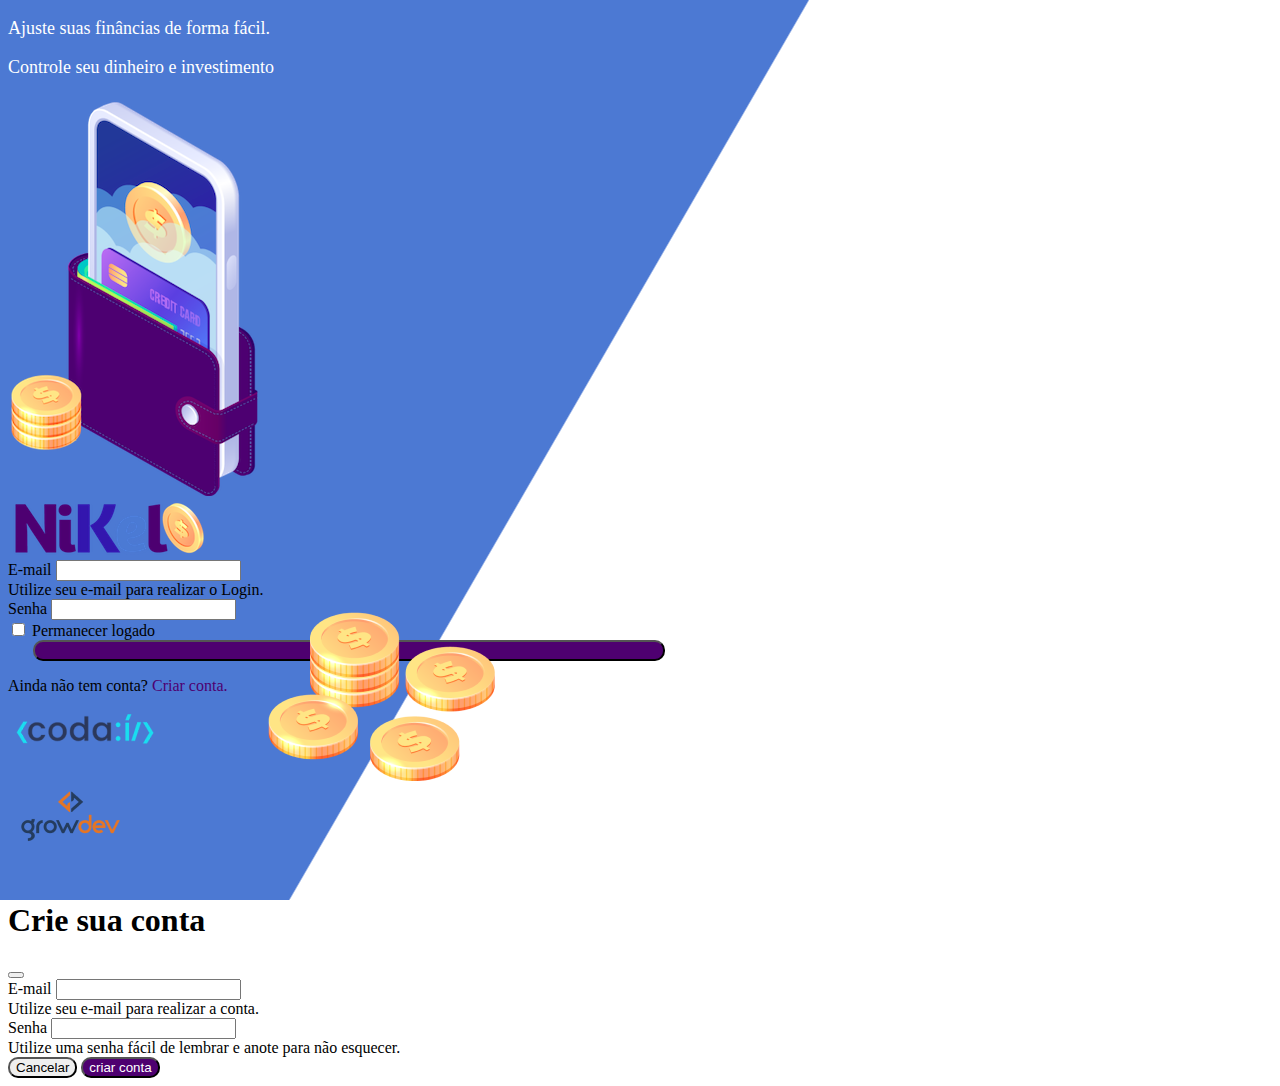
<file: public/index.html>
<!DOCTYPE html>
<html lang="pt">
<head>
    <meta charset="UTF-8">
    <meta http-equiv="X-UA-Compatible" content="IE=edge">
    <meta name="viewport" content="width=device-width, initial-scale=1.0">
    <title>Nikel</title>
    <link href="https://cdn.jsdelivr.net/npm/bootstrap@5.3.0-alpha1/dist/css/bootstrap.min.css" rel="stylesheet" integrity="sha384-GLhlTQ8iRABdZLl6O3oVMWSktQOp6b7In1Zl3/Jr59b6EGGoI1aFkw7cmDA6j6gD" crossorigin="anonymous">
<link rel="stylesheet" href="./css/style.css">
</head>
<body id="login">
    <main>
        <div class="container">
            <div class="row vh-100">
                <div class="col d-flex justify-content-center my-5 flex-column">
                    <div class="text-login">
                        <p>Ajuste suas finâncias de forma fácil.</p>
                        <p>Controle seu dinheiro e investimento</p>
                    </div>
                    <div class="text-center">
                        <img src="./assets/images/pocket.png" alt="image pocket" class="img-fluid" srcset="">
                        <img src="./assets/images/coins.png" alt="image coins" class="img-fluid d-none d-md-inline coins" srcset="">
                    </div>
                </div>
                <div class="col d-flex justify-content-center my-5 flex-column">
                    <div class="container">
                        <div class="row">
                            <div class="col">
                                <div class="text-center mb-3">
                                    <img src="./assets/images/nikel-logo.png" alt="image nikel logo" class="img-fluid" srcset="">
                                </div>
                            </div>
                        </div>
                        <div class="row">
                            <div class="col">
                                <form id="login-form">
                                    <div class="mb-3">
                                      <label for="email-input" class="form-label">E-mail</label>
                                      <input type="email" class="form-control" id="email-input" aria-describedby="emailHelp">
                                      <div id="emailHelp" class="form-text">Utilize seu e-mail para realizar o Login.</div>
                                    </div>
                                    <div class="mb-3">
                                      <label for="password-input" class="form-label">Senha</label>
                                      <input type="password" class="form-control" id="password-input">
                                    </div>
                                    <div class="mb-3 form-check">
                                      <input type="checkbox" class="session-check" id="session-check">
                                      <label class="form-check-label" for="exampleCheck1">Permanecer logado</label>
                                    </div>
                                    <button type="submit" class="btn button-login">Entrar</button>
                                  
                            </div>
                        </div>
                        <div class="row">
                            <div class="col">
                                <p id="link-conta" class="text-center mt-2 form-text" 
                                data-bs-toggle="modal" data-bs-target="#register-modal">Ainda não tem conta? <span 
                                    class="link-default">Criar conta.</span></p>
                            </div>
                        </div>
                        <div class="row">
                            <div class="col">
                                <div class="text-center mt-5">
                                    <img src="./assets/images/codai-logo.png" alt="image codai logo" class="img-fluid" srcset="">
                                </div>
                            </div>
                        </div>
                        <div class="row">
                            <div class="col">
                                <div class="text-center">
                                    <img src="./assets/images/growdev-logo.png" alt="image codai logo" class="img-fluid" srcset="">
                                </div>
                            </div>
                        </div>
                    </div>
                </div>
            </div>
        </div>
        
  
  <!-- Modal -->
  <div class="modal fade" id="register-modal" tabindex="-1" aria-labelledby="exampleModalLabel" aria-hidden="true">
    <div class="modal-dialog">
      <div class="modal-content">
        <div class="modal-header">
          <h1 class="modal-title fs-5" id="exampleModalLabel">Crie sua conta</h1>
          <button type="button" class="btn-close" data-bs-dismiss="modal" aria-label="Close"></button>
        </div>
        <form id="create-form">
            <div class="modal-body">

                <div class="mb-3">
                 <label for="email-create-input" class="form-label">E-mail</label>
                <input type="email" class="form-control" id="email-create-input" aria-describedby="emailHelp" required> 
                <div id="emailHelp" class="form-text">Utilize seu e-mail para realizar a conta.</div>
            </div>
            <div class="mb-3">
                <label for="password-create-input" class="form-label">Senha</label>
                <input type="password" class="form-control" id="password-create-input" required>
                <div id="emailHelp" class="form-text">Utilize uma senha fácil de lembrar e anote para não esquecer.</div>
                </div>  
                 <div class="mb-3 form-check">
                 </div>
        </div>
        <div class="modal-footer">
            <button type="button" class="btn btn-secondary button-cancel" data-bs-dismiss="modal">Cancelar</button>
            <button type="submit" class="btn button-default">criar conta</button>
            </div>
        </div>
        </form> 
        </div>
    </div>
    </main>
    <script src="https://cdn.jsdelivr.net/npm/bootstrap@5.3.0-alpha1/dist/js/bootstrap.bundle.min.js" 
    integrity="sha384-w76AqPfDkMBDXo30jS1Sgez6pr3x5MlQ1ZAGC+nuZB+EYdgRZgiwxhTBTkF7CXvN" 
    crossorigin="anonymous"></script>
    <script src="./js/index.js"></script>
</body>

</html>
</file>
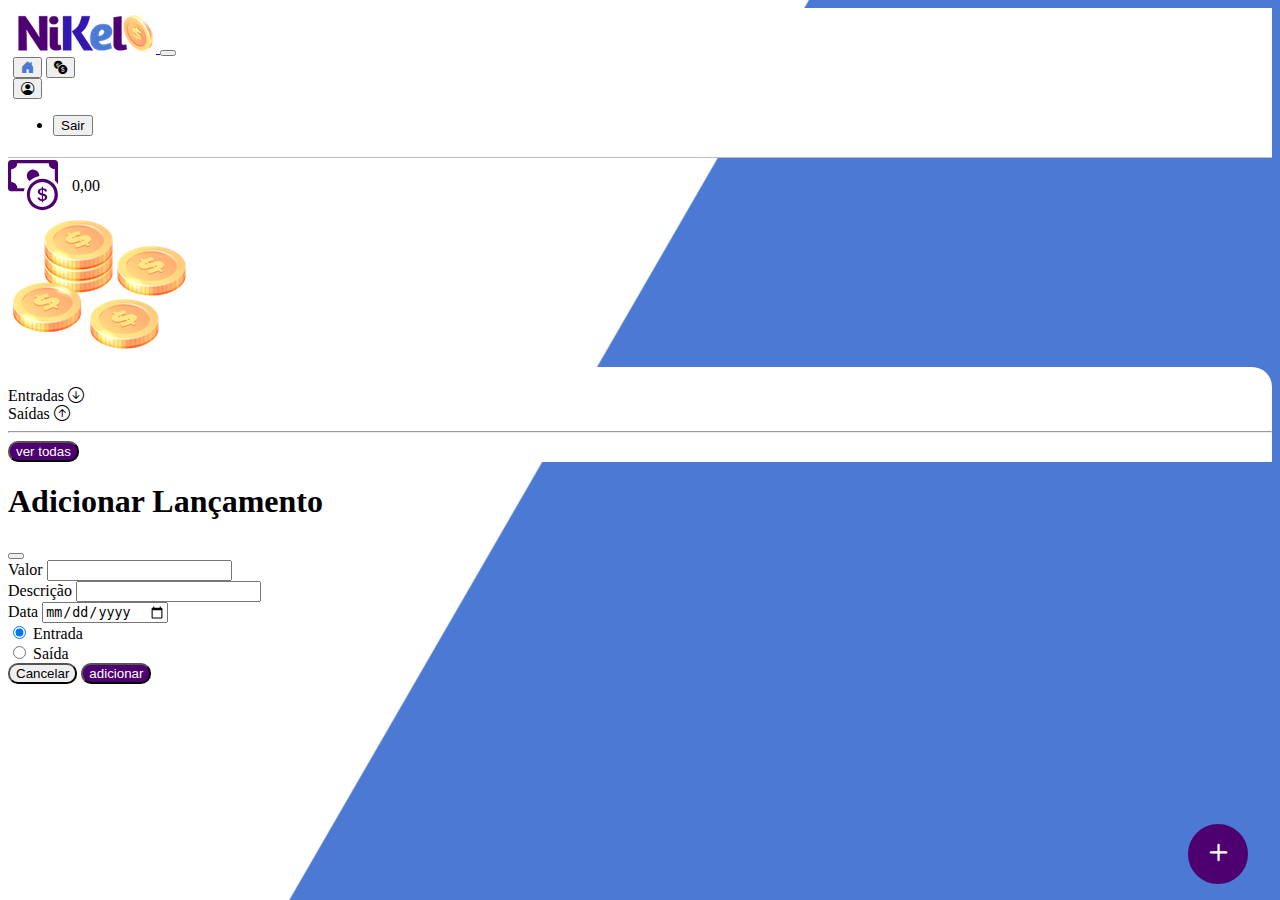
<file: public/home.html>
<!DOCTYPE html>
<html lang="pt">
<head>
    <meta charset="UTF-8">
    <meta http-equiv="X-UA-Compatible" content="IE=edge">
    <meta name="viewport" content="width=device-width, initial-scale=1.0">
    <title>Nikel - home </title>
    <link href="https://cdn.jsdelivr.net/npm/bootstrap@5.3.0-alpha1/dist/css/bootstrap.min.css" rel="stylesheet" integrity="sha384-GLhlTQ8iRABdZLl6O3oVMWSktQOp6b7In1Zl3/Jr59b6EGGoI1aFkw7cmDA6j6gD" crossorigin="anonymous">
    <link rel="stylesheet" href="https://cdn.jsdelivr.net/npm/bootstrap-icons@1.10.3/font/bootstrap-icons.css">
    <link rel="stylesheet" href="./css/style.css">
</head>
<body id="app">
    <header>
        <nav class="navbar navbar-expand bg-white">
            <div class="container-fluid">
              <a class="navbar-brand" href="#">
                <img src="./assets/images/nikel-small-logo.png" alt="logo nikel" class="img-fluid" srcset="">
              </a>
              <button class="navbar-toggler" type="button" data-bs-toggle="collapse" data-bs-target=
              "#navbarSupportedContent" aria-controls="navbarSupportedContent" aria-expanded="false" aria-label=
              "Toggle navigation">
                <span class="navbar-toggler-icon"></span>
              </button>
              <div class="collapse navbar-collapse justify-content-end" id="navbarSupportedContent">
               <div class="d-flex menu" >
                <a href="home.html"><button class="btn" type="button"><i class="bi bi-house-door-fill color-secondary 
                    fs-4"></i></button></a>
                <a href="transactions.html"><button class="btn" type="button"><i class="bi bi-currency-exchange 
                    fs-4"></i></i></button></a>
     
                <div class="dropdown">
                    <button class="btn" type="button" data-bs-toggle="dropdown" aria-expanded="false">
                        <i class="bi bi-person-circle fs-4"></i>
                    </button></a>
                    <ul class="dropdown-menu logout">
                      <li><button class="dropdown-item" id="button-logout">Sair</button></li>
                     
                    </ul>
                  </div>
               </div>

              </div>
            </div>
          </nav>
    </header>
    <main>
        <div class="container-lg">
            <div class="row">
               <div class="col d-flex mt-4 justify-content-start align-items-center">
                <i class="bi bi-cash-coin color-primary icon-detail"></i>
                <span class="fs-2" id="total">0,00</span>
               </div>
               <div class="col d-flex mt-4 justify-content-end">
                    <div class="text-center">
                        <img src="./assets/images/coins-small.png" alt="" srcset="">
                    </div>
               </div>
            </div>
            <div class="row">
                <div class="col-12 info shadow-lg">
                    <div class="container">
                        <div class="row"> 
                            <div class="col-6">
                                <span class="fs-4">Entradas <i class="bi bi-arrow-down-circle fs-2 align-middle"></i></span> 
                            </div>
                            <div class="col-6">
                               <span class="fs-4">Saídas <i class="bi bi-arrow-up-circle fs-2 align-middle"></i></span> 
                            </div>
                            <div class="col-12 my-2">
                                <hr>
                            </div>
                        </div>
                        <div class="row">
                            <div class="col-6">
                                <div class="container p=0" id="cash-in-list">
                                    
                                </div>
                            </div>
                            <div class="col-6">
                                <div class="container p=0" id="cash-out-list">
                                    
                                </div>
                            </div>
                            <div class="col-12 mb-4">
                                <button type="button" class="btn button-default" id="transactions-button">ver todas</button>
                            </div>
                        </div>
                    </div>
                </div>
            </div>
        </div>
        <button class="btn button-float"  data-bs-toggle="modal" data-bs-target="#transactions-modal"><i class="bi bi-plus"></i></button>

         <!-- Modal -->
  <div class="modal fade" id="transactions-modal" tabindex="-1" aria-labelledby="exampleModalLabel" aria-hidden="true">
    <div class="modal-dialog">
      <div class="modal-content">
        <div class="modal-header">
          <h1 class="modal-title fs-5" id="exampleModalLabel">Adicionar Lançamento</h1>
          <button type="button" class="btn-close" data-bs-dismiss="modal" aria-label="Close"></button>
        </div>
        <form id="transaction-form">
            <div class="modal-body">

                <div class="mb-3">
                 <label for="value-input" class="form-label">Valor</label>
                <input type="number" step="any" class="form-control" id="value-input" aria-describedby="emailHelp">
            <div class="mb-3">
                <label for="description-input" class="form-label">Descrição</label>
                <input type="text" class="form-control" id="description-input">
                </div>  
                <div class="mb-3">
                    <label for="date-input" class="form-label">Data</label>
                    <input type="date" class="form-control" id="date-input">
                    </div>  
                    <div>
                        <div class="mb-3">
                            <div class="form-check form-check-inline">
                                <input class="form-check-input" type="radio" name="type-input" 
                                id="inlineRadio1" value="1" checked>
                                <label class="form-check-label" for="inlineRadio1">Entrada</label>
                              </div>
                              <div class="form-check form-check-inline">
                                <input class="form-check-input" type="radio" name="type-input" 
                                id="inlineRadio2" value="2">
                                <label class="form-check-label" for="inlineRadio2">Saída</label>
                              </div>
                        </div>
                    </div>
        </div>
        <div class="modal-footer">
            <button type="button" class="btn btn-secondary button-cancel" data-bs-dismiss="modal">Cancelar</button>
            <button type="submit" class="btn button-default">adicionar</button>
            </div>
        </form> 
      </div>
    </div>
    </main>
    <script src="https://cdn.jsdelivr.net/npm/bootstrap@5.3.0-alpha1/dist/js/bootstrap.bundle.min.js" 
    integrity="sha384-w76AqPfDkMBDXo30jS1Sgez6pr3x5MlQ1ZAGC+nuZB+EYdgRZgiwxhTBTkF7CXvN" 
    crossorigin="anonymous"></script>
    <script src="./js/home.js"></script>
</body>
</html>
</file>
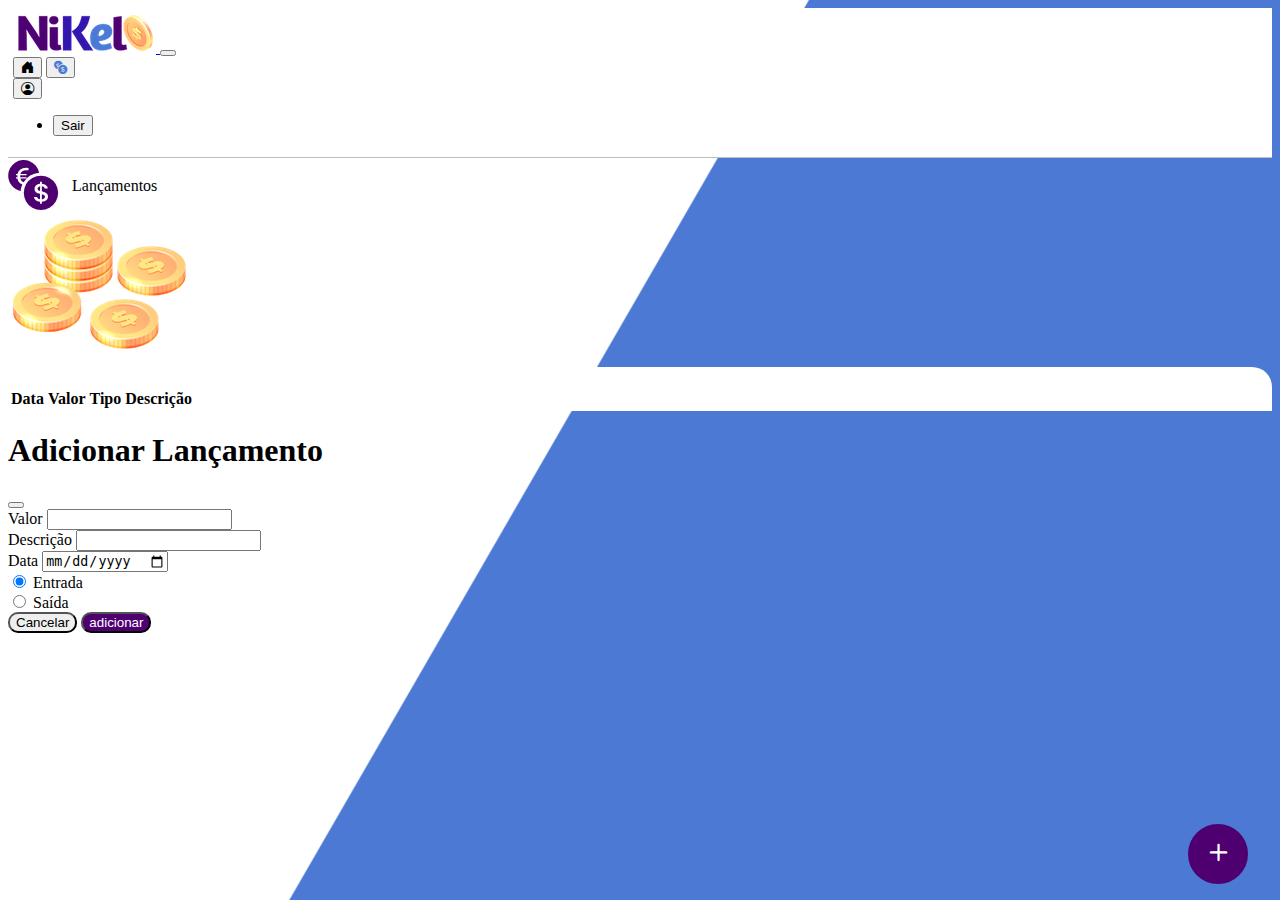
<file: public/transactions.html>
<!DOCTYPE html>
<html lang="pt">
<head>
    <meta charset="UTF-8">
    <meta http-equiv="X-UA-Compatible" content="IE=edge">
    <meta name="viewport" content="width=device-width, initial-scale=1.0">
    <title>Nikel - Lançamentos </title>
    <link href="https://cdn.jsdelivr.net/npm/bootstrap@5.3.0-alpha1/dist/css/bootstrap.min.css" rel="stylesheet" integrity="sha384-GLhlTQ8iRABdZLl6O3oVMWSktQOp6b7In1Zl3/Jr59b6EGGoI1aFkw7cmDA6j6gD" crossorigin="anonymous">
    <link rel="stylesheet" href="https://cdn.jsdelivr.net/npm/bootstrap-icons@1.10.3/font/bootstrap-icons.css">
    <link rel="stylesheet" href="./css/style.css">
</head>
<body id="app">
    <header>
        <nav class="navbar navbar-expand bg-white">
            <div class="container-fluid">
              <a class="navbar-brand" href="#">
                <img src="./assets/images/nikel-small-logo.png" alt="logo nikel" class="img-fluid" srcset="">
              </a>
              <button class="navbar-toggler" type="button" data-bs-toggle="collapse" data-bs-target="#navbarSupportedContent" aria-controls="navbarSupportedContent" aria-expanded="false" aria-label="Toggle navigation">
                <span class="navbar-toggler-icon"></span>
              </button>
              <div class="collapse navbar-collapse justify-content-end" id="navbarSupportedContent">
               <div class="d-flex menu" >
                <a href="home.html"><button class="btn" type="button"><i class="bi bi-house-door-fill  fs-4"></i></button></a>
                <a href="transactions.html"><button class="btn" type="button"><i class="bi bi-currency-exchange color-secondary fs-4"></i></i></button></a>
     
                <div class="dropdown">
                    <button class="btn" type="button" data-bs-toggle="dropdown" aria-expanded="false">
                        <i class="bi bi-person-circle fs-4"></i>
                    </button></a>
                    <ul class="dropdown-menu logout">
                      <li><button class="dropdown-item" id="button-logout">Sair</button></li>
                     
                    </ul>
                  </div>
               </div>

              </div>
            </div>
          </nav>
    </header>
    <main>
        <div class="container-lg">
            <div class="row">
               <div class="col d-flex mt-4 justify-content-start align-items-center">
                <i class="bi bi-currency-exchange color-primary icon-detail"></i>
                <span class="fs-2">Lançamentos</span>
               </div>
               <div class="col d-flex mt-4 justify-content-end">
                    <div class="text-center">
                        <img src="./assets/images/coins-small.png" alt="" srcset="">
                    </div>
               </div>
            </div>
            <div class="row">
                <div class="col-12 info shadow-lg">
                    <div class="container">
                        <div class="row"> 
                            <div class="col">
                                <table class="table">
                                    <thead>
                                      <tr>
                                        <th scope="col">Data</th>
                                        <th scope="col">Valor</th>
                                        <th scope="col">Tipo</th>
                                        <th scope="col">Descrição</th>
                                      </tr>
                                    </thead>
                                    <tbody id="transactions-list">
                                                                          
                                    </tbody>
                                  </table>
                            </div>
                        </div>
                        
                    </div>
                </div>
            </div>
        <button class="btn button-float"  data-bs-toggle="modal" data-bs-target="#transactions-modal"><i class="bi bi-plus"></i></button>

        </div>
        <!-- Modal -->
  <div class="modal fade" id="transactions-modal" tabindex="-1" aria-labelledby="exampleModalLabel" aria-hidden="true">
    <div class="modal-dialog">
      <div class="modal-content">
        <div class="modal-header">
          <h1 class="modal-title fs-5" id="exampleModalLabel">Adicionar Lançamento</h1>
          <button type="button" class="btn-close" data-bs-dismiss="modal" aria-label="Close"></button>
        </div>
        <form id="transaction-form">
            <div class="modal-body">

                <div class="mb-3">
                 <label for="value-input" class="form-label">Valor</label>
                <input type="number" step="any" class="form-control" id="value-input" aria-describedby="emailHelp">
            <div class="mb-3">
                <label for="description-input" class="form-label">Descrição</label>
                <input type="text" class="form-control" id="description-input">
                </div>  
                <div class="mb-3">
                    <label for="date-input" class="form-label">Data</label>
                    <input type="date" class="form-control" id="date-input">
                    </div>  
                    <div>
                        <div class="mb-3">
                            <div class="form-check form-check-inline">
                                <input class="form-check-input" type="radio" name="type-input" 
                                id="inlineRadio1" value="1" checked>
                                <label class="form-check-label" for="inlineRadio1">Entrada</label>
                              </div>
                              <div class="form-check form-check-inline">
                                <input class="form-check-input" type="radio" name="type-input" 
                                id="inlineRadio2" value="2">
                                <label class="form-check-label" for="inlineRadio2">Saída</label>
                              </div>
                        </div>
                    </div>
        </div>
        <div class="modal-footer">
            <button type="button" class="btn btn-secondary button-cancel" data-bs-dismiss="modal">Cancelar</button>
            <button type="submit" class="btn button-default">adicionar</button>
            </div>
        </form> 
      </div>
    </div>
    </main>
    <script src="https://cdn.jsdelivr.net/npm/bootstrap@5.3.0-alpha1/dist/js/bootstrap.bundle.min.js" integrity="sha384-w76AqPfDkMBDXo30jS1Sgez6pr3x5MlQ1ZAGC+nuZB+EYdgRZgiwxhTBTkF7CXvN" crossorigin="anonymous"></script>
    <script src="./js/transactions.js"></script>
  </body>
</html>
</file>
<file: public/css/style.css>
#login {
    background: linear-gradient(120deg, #4c79d3 44.9%, #ffffff 45%) no-repeat fixed;
}

#app {
    background: linear-gradient(120deg, #ffffff 44.9%, #4c79d3 45%) no-repeat fixed;
}

header {
    border-bottom: 1px solid #bebcbc;
    padding: 5px;
    background-color: #ffffff;

}

.color-primary {
color:#4e0070 ;
}

.color-secondary {
color: #4c79d3;
}

.icon-detail {
    font-size: 50px;
    margin-right: 10px;
    vertical-align: middle;
}

.text-login {
    color: white;
    font-size: 18px;
    font-weight: 500px;
}

.coins {
position: absolute;
bottom: 100px;
}

.button-login {
    border-radius: 10px;
    background-color: #4e0070;
    color: #ffffff;
    width: 50%;
    margin: 0 25px;
}

.button-login:hover, .button-default:hover {
    background:#4c79d3 ;
    color: #ffffff;
}

.button-float {
border-radius: 100px;
height: 60px;
width: 60px;
position: fixed;
padding: 0 !important;
bottom: 1rem;
right: 2rem;
font-size: 35px;
border: 2px solid #4e0070;
background-color: #4e0070;
color: #ffffff;
}

.button-float:hover {
    border: 2px solid #4c79d3;
    background-color: #ffffff;
    color: #4c79d3;
}

.button-cancel {
    border-radius: 10px;
}

.button-default {
    border-radius: 10px;
    background-color: #4e0070;
    color: #ffffff;
}

.link-default {
    color: #4e0070;
    cursor: pointer;
}

.link-default:hover {
    color: #4c79d3;
}

.info {
    background-color: #ffffff;
    border-radius: 20px 20px 0px 0px;
    padding: 20px 0px 0px 0px;

}

.logout{
    min-width: 5rem !important;
}

.menu {
    margin-right: 20px;
}
</file>
